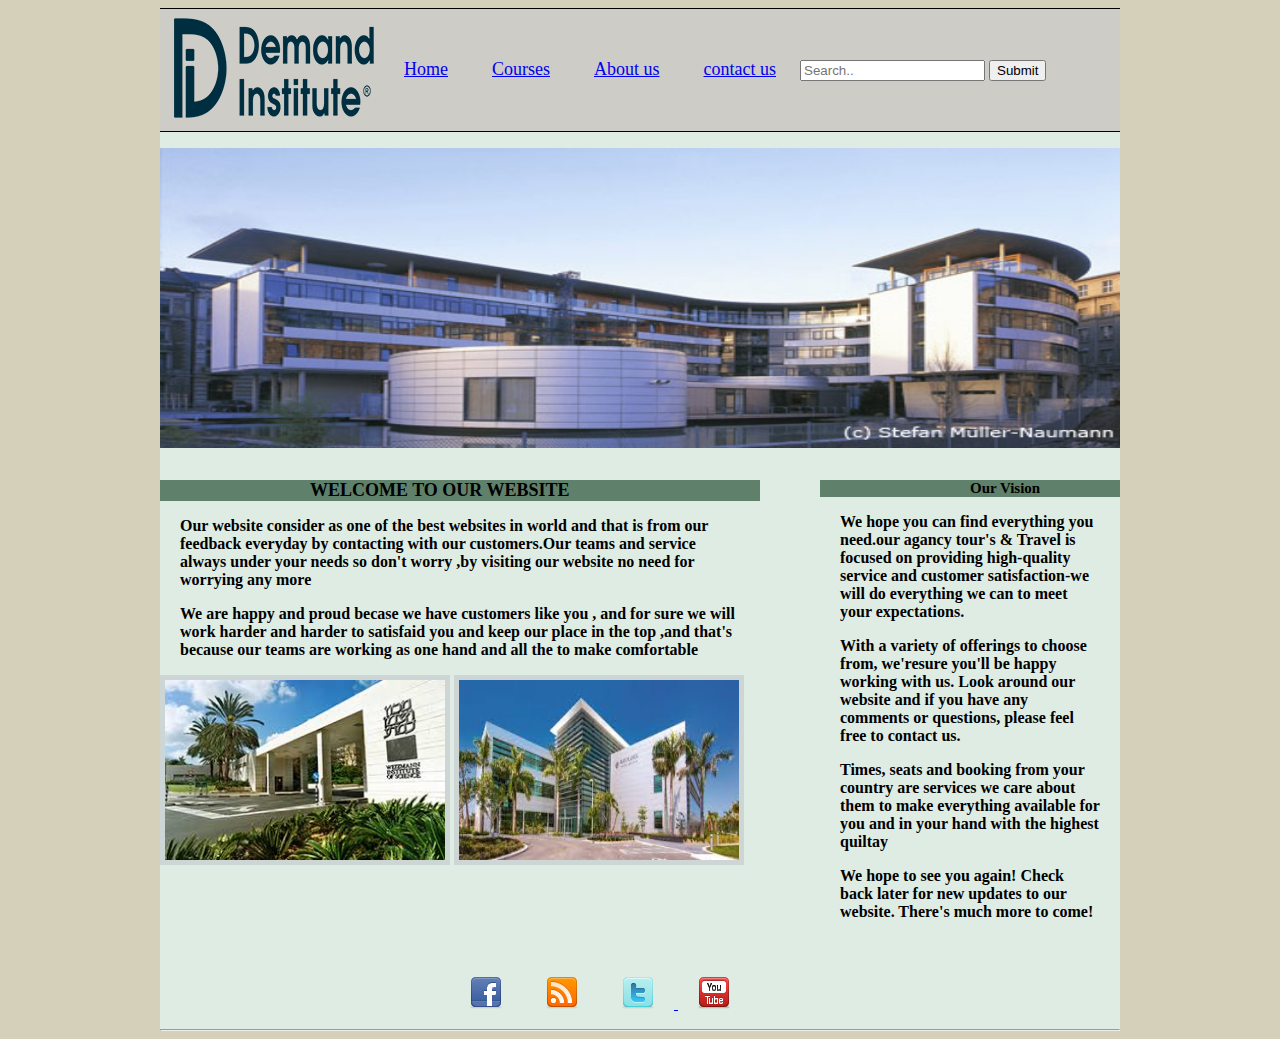
<file: index.html>
<html>
<head>
       <link href="css.css" rel="stylesheet" type="text/css" media="screen"/>
</head>



<body>
       <div id="outer">    

<div class="wrapper">

<div class="header">
    <div id="logo">
          <img src="logo.png" width="200" height="100"/> 

    </div>

             <div id="navigation">
			         <ul>
                       <li><a href="index.html">Home</a>            </li>
                       <li><a href="Courses.html">Courses</a>        </li>
                       <li><a href="#">About us</a>        </li>
                       <li><a href="contact.html">contact us</a>      </li>
                       <li> <input type="text" name="search" placeholder="Search.." /></li>
                       <li><input type="submit" value="Submit"> </li>					 
                     
                     </ul>

               </div>


 </div>

                <div id="banner"> 

                         <img src="banner.jpg" width ="960" height="300"/>
                </div>

                

                   <div id="welcom">
                         
			      
				     <h1 class="we"> WELCOME TO OUR WEBSITE </h1>
                        <p class="vsion"> Our website consider as one of the best websites in world and that 
                       is from our feedback everyday by contacting with our customers.Our
                                       teams and service always 
              under your needs so don't worry ,by visiting our website no need for worrying any more </p> 
                       <p class="vsion">We are happy and proud becase we have customers like you ,
                                           and for sure we will work 
                                     harder and harder to satisfaid you
      and keep our place in the top ,and that's because our teams are working as one hand and all the  to make comfortable</p>
                          	
                          <img class="image"src="con1.jpg" width ="280" height="180"/>
                          <img class="image"src="con2.jpg" width ="280" height="180"/>
                        
			   
                                                      
                   </div>

                    <div id="vision">
			         
			                       <h2 class="we">Our Vision</h2>            
                              <p class="vsion"> We hope you can find everything you need.our agancy tour's 
                & Travel is focused on providing high-quality service and customer satisfaction-we will 
                                do everything we can to meet your expectations.</p>

                    
                              
                        <p class="vsion" > With a variety of offerings to choose from, we'resure you'll be
              happy working with us. Look around our website and if you have any comments or questions,
                                    please feel free to contact us. </p>

                    <P class="vsion"> Times, seats and booking from your country are services we care 
               about them to make everything available for you and in your hand with the highest quiltay</p>
                              
                       <p class="vsion"> We hope to see you again! Check back later for 
                                   new updates to our website. There's much more to come! </p>
                   
                 
			 </div>

           


            <div id="foot">                                                                          
           
                                                                        
              <ul id="social">
                        <li><a href="http://www.facebook.com"><img src="facebook_32.png"/></a></li>
                         
                         <li><a href="http://www.rss.com"><img src="rss_32.png"/></a></li>
                         <li><a href="http://www.twitter.com"><img src="twitter_32.png"/></li>
                         <li><a href="http://www.youtube.com"><img src="youtube_32.png"/></li>
                         
               </ul>
		<hr>		
                                                                
   </div>
     

  </div>
   </div>
   
				
		                                                  
 








</body>




</html>
</file>
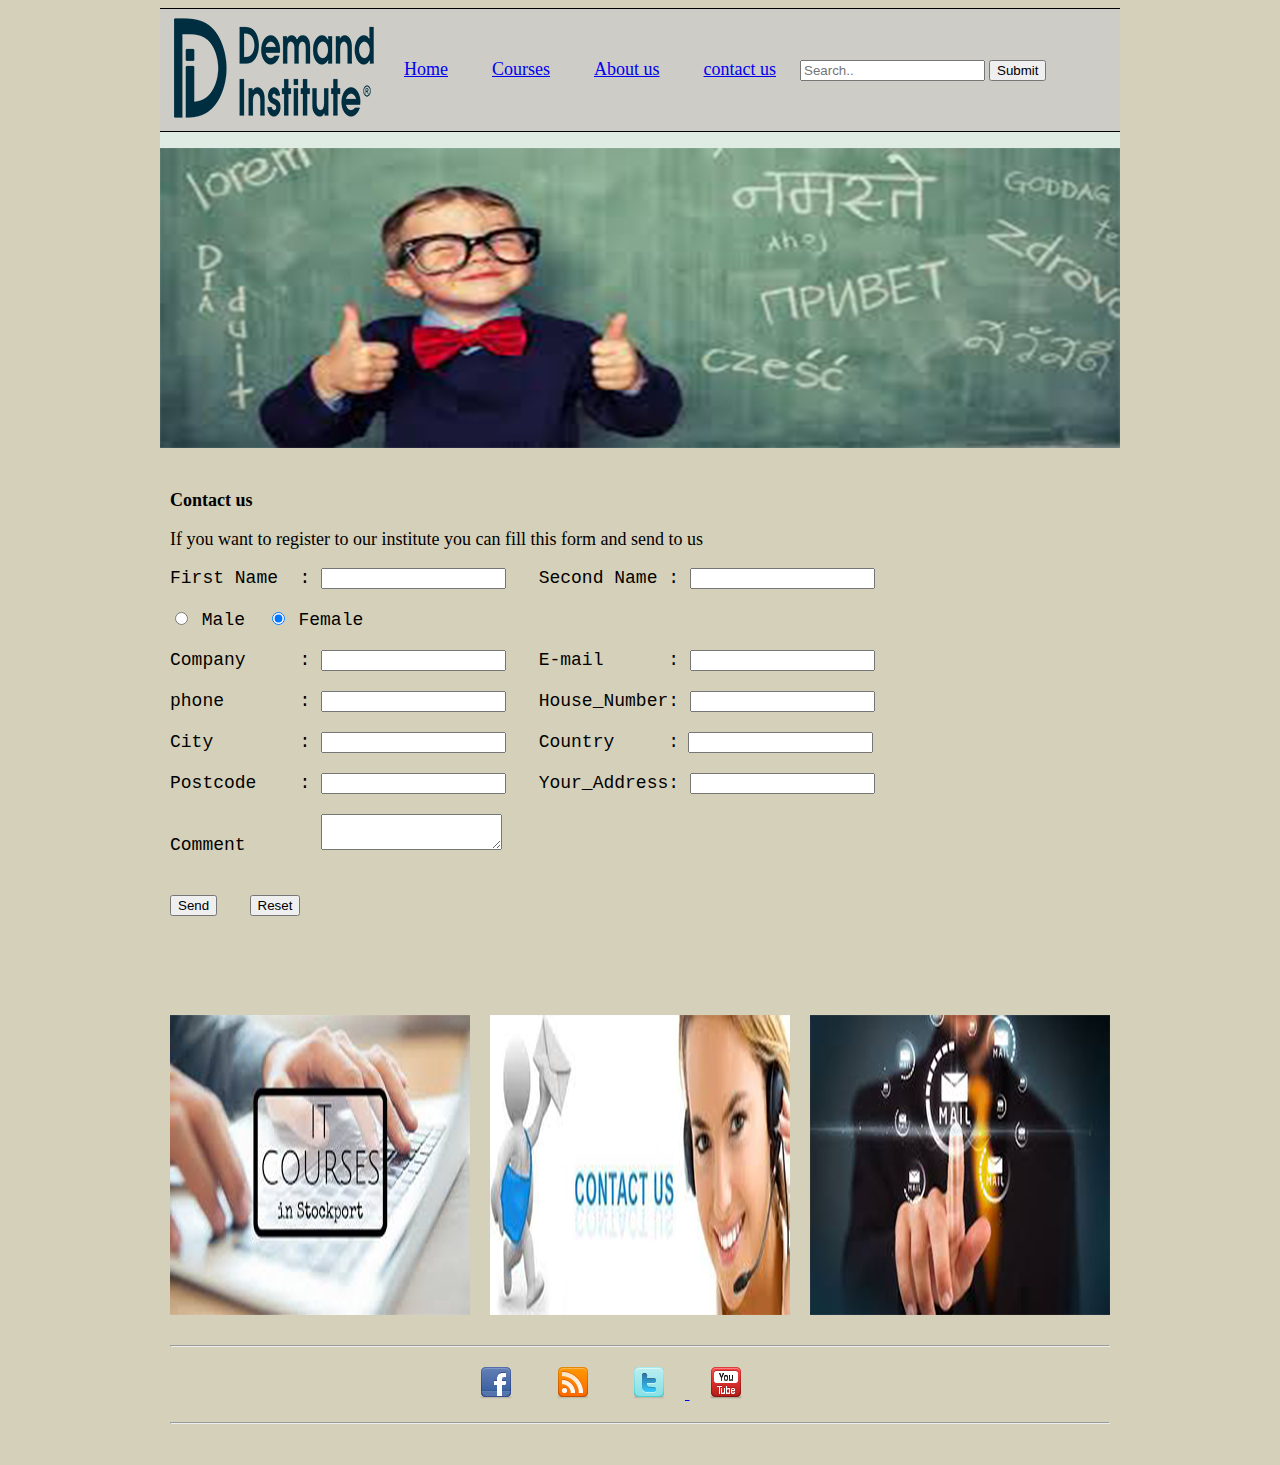
<file: contact.html>
<html>
    <head>
         <link href="css.css" rel="stylesheet" type="text/css" media="screen"/>
    </head>

    <body>
         <div id="outer">    

<div class="wrapper">

<div class="header">
    <div id="logo">
          <img src="logo.png" width="200" height="100"/> 

    </div>

             <div id="navigation">
			         <ul>
                       <li><a href="index.html">Home</a>            </li>
                       <li><a href="Courses.html">Courses</a>        </li>
                       <li><a href="#">About us</a>        </li>
                       <li><a href="contact.html">contact us</a>      </li>
                       <li> <input type="text" name="search" placeholder="Search.." /></li>
                       <li><input type="submit" value="Submit"> </li>					 
                     
                     </ul>

               </div>


 </div>
                         <div id="banner"> 

                         <img src="banner3.png" width ="960" height="300"/>
                 <div class="form">
                 <h1 class="p">Contact us</h1>
			      
	<p class="p">If you want to register to our institute you can fill this form and send to us</p>
                      <form	 action="contact.html" method="POST">
<pre>
First Name  : <input type="text" name="firstname">   Second Name : <input type="text" name="secondname"><br>
<input type ="radio" name="gender" value ="Male" checked > Male  <input type ="radio" name="gender" value ="Female" checked > Female <br>
Company     : <input	type="text"	name="Company"	/>   E-mail      : <input	type="text"	name="E-mail"	/><br>
phone       : <input	type="text"	name="phone"	/>   House_Number: <input	type="text"	name="phone"	/><br/>
City        : <input	type="text"	name="City"/>   Country     :	<input	type="text"	name="Country"/><br>
Postcode    : <input	type="text"	name="Postcode"	/>   Your_Address: <input	type="text"	name="Address"/><br> 
Comment       <textarea name='comment' id='commment'></textarea>


<input	type="submit"	value="Send">   <input	type="reset"	value="Reset">	


 </pre>  
                 </form><br>
                


                         <div class="side-bar">
 
 	                       <img class="contact"src="co1.png"width ="300"  height="300"/> 

			                     </div>

                                  <div class="side-bar2">
 
 	                       <img class="contact"src="co2.png"width ="300"  height="300"/> 

			                     </div>

                                  <div class="side-bar3">
 
 	                       <img class="contact"src="co3.png"width ="300"  height="300"/> 

			                     </div>




			
                 
                              <div id="footer">                                                                          
                              <hr>
				             
                             <ul id="social">
                             <li><a href="http://www.facebook.com"><img src="facebook_32.png"/></a></li>
                         
                             <li><a href="http://www.rss.com"><img src="rss_32.png"/></a></li>
                             <li><a href="http://www.twitter.com"><img src="twitter_32.png"/></li>
                             <li><a href="http://www.youtube.com"><img src="youtube_32.png"/></li>
                             
                             </ul>
                             <hr>
				
                                                                  
                             </div>
              


                </div>
                </div>
    </body>

</html>
</file>
<file: css.css>
body{

    background-color:d5d0b9;
}


                                                                      /*class style*/
.input[type=text]{width:100px; -webkit-transition:width0.4s ease-in-out;
transition:width 0.4s ease-in-out;}

.image{border:5px #ced5d5 solid;}
.header{background-color:cdccc6;}

.vsion{font-weight:bold ;padding-right: 20px;padding-left: 20px;}

.language{ margin-left:10px;}
.form{ clear:both;padding-top: 20px; float : left;}
.form{font-size:18px;margin:10px;}
.side-bar{float :left;padding-right: 20px;margin-bottom:30px;}    
.side-bar2{float :left;padding-right: 20px;margin-bottom:30px;}  
.side-bar3{float :left;margin-bottom:30px;}    
.we{padding-left: 150px; background-color: 5f816b;} 

             


                                                                       /*Id style*/


 


#outer {width:960px; margin:0px auto; background-color: dfece4;}

#wrapper{width: 900px; margin: 0px auto; }


#logo  { float : left; margin: 10px 10px 0px 14px;}








#navigation  ul { border-bottom:1px #000 solid; border-top:1px #000 solid;padding: 50px 0px; }
#navigation  ul li { display:inline; }
#navigation  ul li a { padding: 50px 20px;font-size:18px;}


#banner { margin-top:0px;}



#welcom {float:left;width:600px;padding-top:20px;padding-botom:20px;margin-bottom:40px; }
#vision {float:right;width:300px;padding-top:20px;padding-botom:20px;margin-bottom:40px; }


#social { float:center;clear: both; }
#social  {margin-top:20px;margin-left:250px; }
#social  li {display: inline; padding:20 20;}

#language{float:left;width:300px;padding-top:20px;padding-botom:20px;}

#human   {float:left;width:300px;padding-left:30px;padding-top:20px;padding-botom:20px;}

#handwork{float:left;width:300px;padding-left:30px;padding-top:20px;padding-botom:20px;}

#future{float:left;width:300px;padding-top:20px;padding-botom:20px;margin-bottom: 50px;}

#sugg{float:left;width:300px;padding-left:30px;padding-top:20px;padding-botom:20px; margin-bottom: 50px;}

#IT{float:left;width:300px;padding-left:30px;padding-top:20px;padding-botom:20px; margin-bottom: 50px;}










                                                                   /*tag style*/

h1{color:black;font-size:18px; }
h2,h3{color:black;font-size:15px;}
</file>
